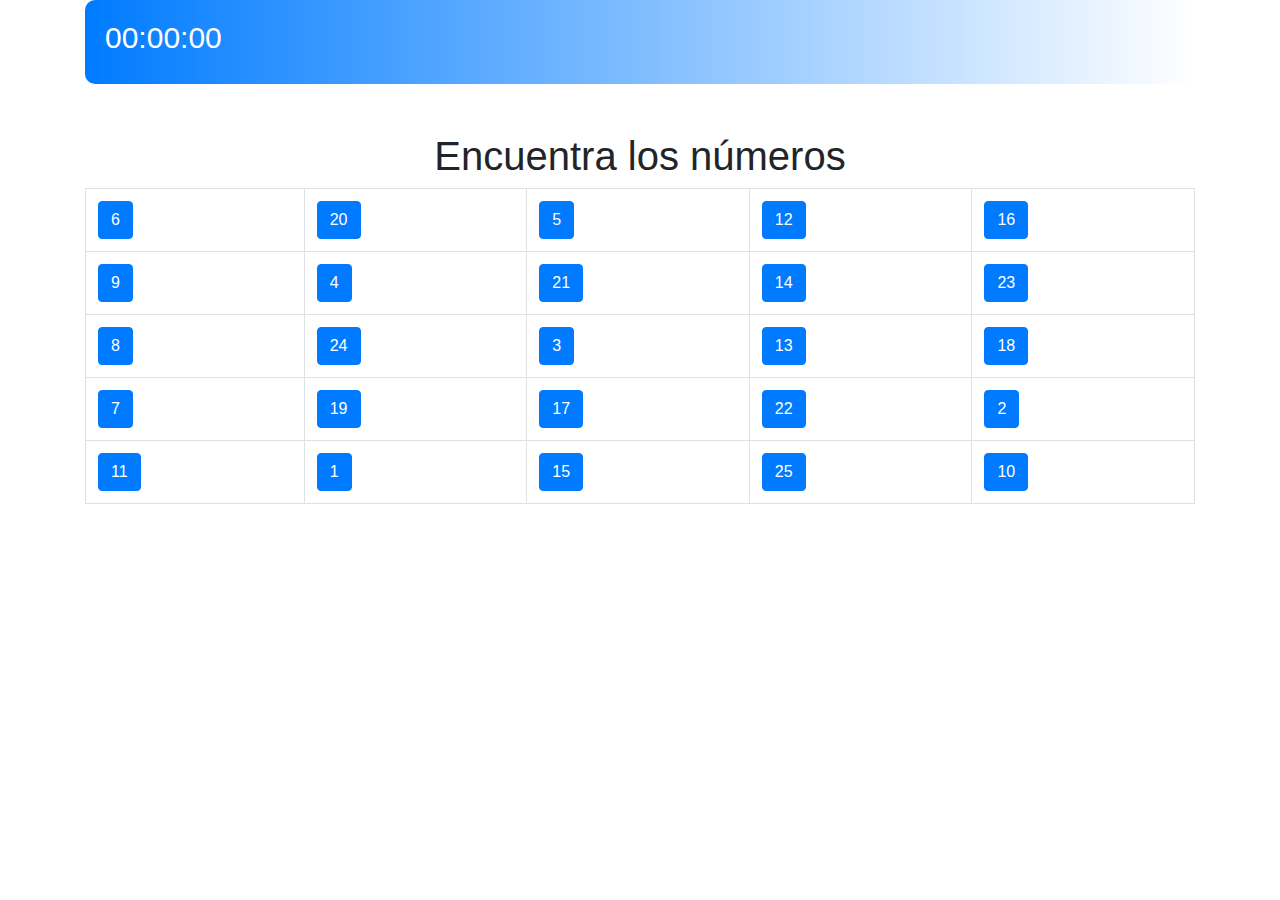
<file: juego1.html>
<!DOCTYPE html>
<html lang="en">
<head>
    <meta charset="UTF-8">
    <meta name="viewport" content="width=device-width, initial-scale=1.0">
    <link rel="stylesheet" href="https://stackpath.bootstrapcdn.com/bootstrap/4.5.2/css/bootstrap.min.css">
    <link rel="stylesheet" href="juego.css">
    <title>Document</title>
</head>
<body>
    <div class="container">
      <div class="row">
        <div class="col-12">
          <div class="cronometro">
            <h2 id="display">00:00:00</h2>
          </div>
        </div>
      </div>
    </div>
    <div class="container mt-5">
      <h1>Encuentra los números</h1>
      <table class="table table-bordered">
        <tbody id="table-body"></tbody>
      </table>
    </div>
    <script src="juego.js"></script>
</body>
</html>
</file>
<file: juego.css>
.cronometro{
    background: linear-gradient(to right, #007bff, #ffffff); /* Degradado horizontal de azul a blanco */
    /* Otros estilos para el div */
    padding: 20px;
    border-radius: 10px;
    color: white; /* Color del texto */
}
h2{
    color: white;
    font-size: 30px;
}
h1{
    text-align: center;
}
</file>
